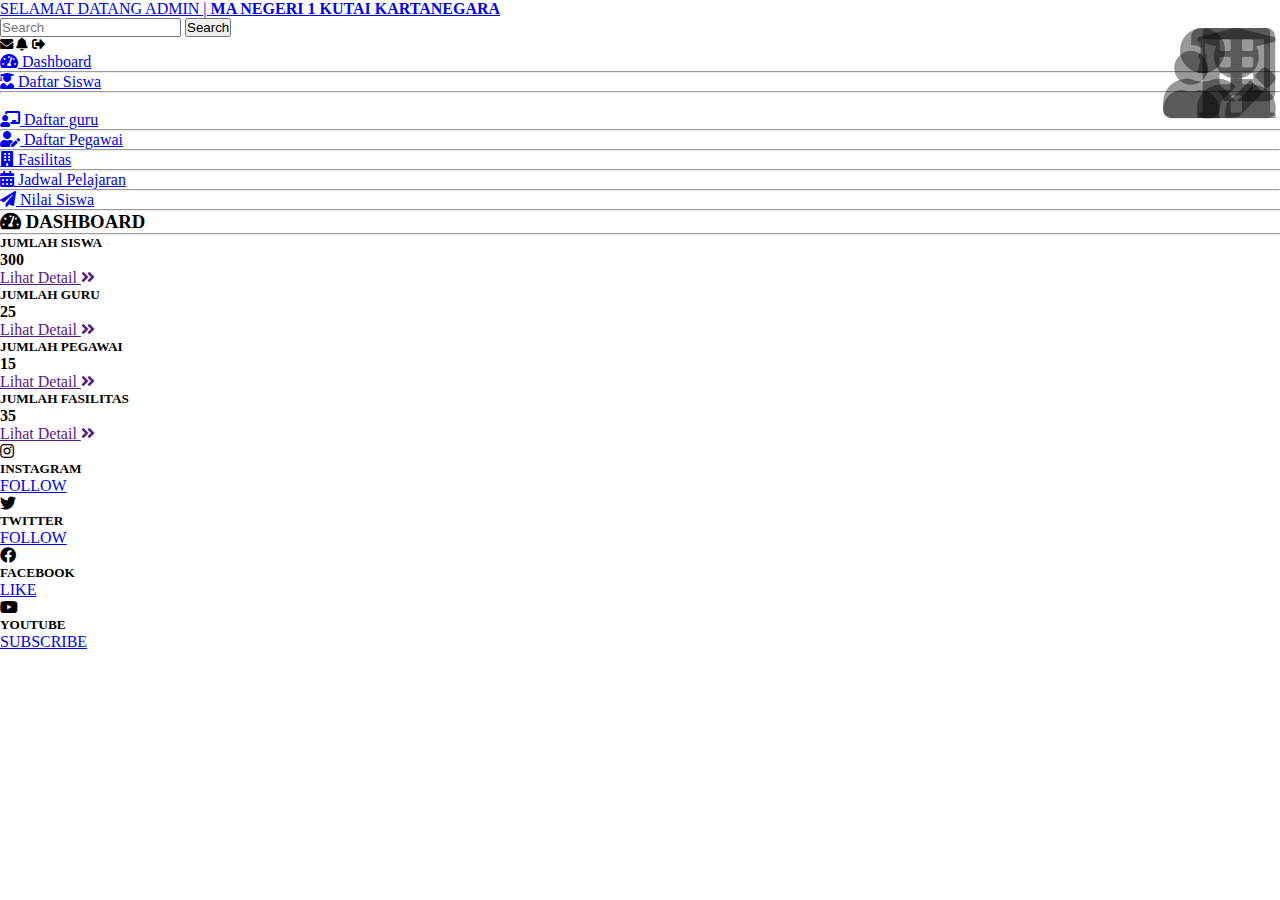
<file: index.html>
<!DOCTYPE html>
<html lang="en">
  <head>
    <!-- Required meta tags -->
    <meta charset="utf-8" />
    <meta name="viewport" content="width=device-width, initial-scale=1" />

    <!-- Bootstrap CSS -->
    <link
      href="https://cdn.jsdelivr.net/npm/bootstrap@5.1.0/dist/css/bootstrap.min.css"
      rel="stylesheet"
      integrity="sha384-KyZXEAg3QhqLMpG8r+8fhAXLRk2vvoC2f3B09zVXn8CA5QIVfZOJ3BCsw2P0p/We"
      crossorigin="anonymous"
    />
    <link rel="stylesheet" href="style.css" />
    <link rel="stylesheet" href="fontawesome/css/all.min.css" />

    <title>Dashboard Admin</title>
  </head>
  <body>
    <!-- ----- Navbar ----- -->

    <nav class="navbar navbar-expand-lg navbar-light bg-warning fixed-top">
      <a class="navbar-brand me-auto ms-3" href="#"
        >SELAMAT DATANG ADMIN | <b>MA NEGERI 1 KUTAI KARTANEGARA</b></a
      >
      <form class="d-flex">
        <input
          class="form-control me-2"
          type="search"
          placeholder="Search"
          aria-label="Search"
        />
        <button class="btn btn-outline-success" type="submit">Search</button>
      </form>
      <div class="icon ms-4 me-5 mt-2">
        <h5>
          <i
            class="fas fa-envelope ms-3"
            data-bs-toggle="tooltip"
            title="Inbox"
            data-bs-placement="bottom"
          ></i>
          <i
            class="fas fa-bell ms-3"
            data-bs-toggle="tooltip"
            title="Notification"
            data-bs-placement="bottom"
          ></i>
          <i
            class="fas fa-sign-out-alt ms-3"
            data-bs-toggle="tooltip"
            title="Sign Out"
            data-bs-placement="bottom"
          ></i>
        </h5>
      </div>
    </nav>

    <!-- ---- Header ---- -->

    <div class="row mt-5">
      <div class="col-md-2 bg-dark mt-2 pt-4">
        <ul class="nav flex-column ms-3 mb-5">
          <li class="nav-item">
            <a
              class="nav-link active text-white"
              aria-current="page"
              href="index.html"
              ><i class="fas fa-tachometer-alt me-2"></i> Dashboard</a
            >
            <hr class="bg-secondary" />
          </li>
          <a class="nav-link text-white" href="siswa.html"
            ><i class="fas fa-user-graduate me-2"></i> Daftar Siswa</a
          >
          <hr class="bg-secondary" />
          <li class="nav-item"></li>
          <li class="nav-item">
            <a class="nav-link text-white" href="guru.html"
              ><i class="fas fa-chalkboard-teacher me-2"></i> Daftar guru</a
            >
            <hr class="bg-secondary" />
          </li>
          <li class="nav-item">
            <a class="nav-link text-white" href="pegawai.html"
              ><i class="fas fa-user-edit me-2"></i> Daftar Pegawai</a
            >
            <hr class="bg-secondary" />
          </li>
          <li class="nav-item">
            <a class="nav-link text-white" href="fasilitas.html"
              ><i class="fa fa-building me-2"></i> Fasilitas</a
            >
            <hr class="bg-secondary" />
          </li>
          <li class="nav-item">
            <a class="nav-link text-white" href="jadwal.html"
              ><i class="fas fa-calendar-alt me-2"></i> Jadwal Pelajaran</a
            >
            <hr class="bg-secondary" />
          </li>
          <li class="nav-item">
            <a class="nav-link text-white" href="nilai.html"
              ><i class="fas fa-paper-plane me-2"></i> Nilai Siswa</a
            >
            <hr class="bg-secondary" />
          </li>
        </ul>
      </div>

      <!-- ----- Card ----- -->

      <div class="col-md-10 p-5 pt-4">
        <h3><i class="fas fa-tachometer-alt me-2"></i> DASHBOARD</h3>
        <hr class="bg-secondary" />
        <div class="row justify-content-evenly text-white">
          <div class="card bg-info" style="width: 22rem" style="height: 20rem">
            <div class="card-body">
              <div class="card-body-icon">
                <i class="fas fa-user-graduate me-2"></i>
              </div>
              <h5 class="card-title">JUMLAH SISWA</h5>
              <div class="display-4">300</div>
              <a href="" class="text-decoration-none">
                <p class="card-text text-white">
                  Lihat Detail <i class="fas fa-angle-double-right ms-2"></i>
                </p>
              </a>
            </div>
          </div>
          <div
            class="card bg-success"
            style="width: 22rem"
            style="height: 20rem"
          >
            <div class="card-body">
              <div class="card-body-icon">
                <i class="fas fa-chalkboard-teacher me-2"></i>
              </div>
              <h5 class="card-title">JUMLAH GURU</h5>
              <div class="display-4">25</div>
              <a href="" class="text-decoration-none">
                <p class="card-text text-white">
                  Lihat Detail <i class="fas fa-angle-double-right ms-2"></i>
                </p>
              </a>
            </div>
          </div>
          <div
            class="card bg-danger"
            style="width: 22rem"
            style="height: 20rem"
          >
            <div class="card-body">
              <div class="card-body-icon">
                <i class="fas fa-user-edit me-2"></i>
              </div>
              <h5 class="card-title">JUMLAH PEGAWAI</h5>
              <div class="display-4">15</div>
              <a href="" class="text-decoration-none">
                <p class="card-text text-white">
                  Lihat Detail <i class="fas fa-angle-double-right ms-2"></i>
                </p>
              </a>
            </div>
          </div>
          <div
            class="card bg-secondary"
            style="width: 22rem"
            style="height: 20rem"
          >
            <div class="card-body">
              <div class="card-body-icon">
                <i class="fa fa-building me-2"></i>
              </div>
              <h5 class="card-title">JUMLAH FASILITAS</h5>
              <div class="display-4">35</div>
              <a href="" class="text-decoration-none">
                <p class="card-text text-white">
                  Lihat Detail <i class="fas fa-angle-double-right ms-2"></i>
                </p>
              </a>
            </div>
          </div>
        </div>

        <!-- ---- Social Media ---- -->

        <div class="row mt-4 justify-content-evenly">
          <div
            class="card text-white text-center"
            style="width: 22rem"
            style="height: 20rem"
          >
            <div class="card-header bg-danger pb-3 display-4">
              <i class="fab fa-instagram"></i>
            </div>
            <div class="card-body">
              <h5 class="card-title text-danger">INSTAGRAM</h5>
              <a href="#" class="btn btn-danger">FOLLOW</a>
            </div>
          </div>
          <div
            class="card text-white text-center"
            style="width: 22rem"
            style="height: 20rem"
          >
            <div class="card-header bg-info display-4">
              <i class="fab fa-twitter"></i>
            </div>
            <div class="card-body">
              <h5 class="card-title text-info">TWITTER</h5>
              <a href="#" class="btn btn-info text-white">FOLLOW</a>
            </div>
          </div>
          <div
            class="card text-white text-center"
            style="width: 22rem"
            style="height: 20rem"
          >
            <div class="card-header bg-primary display-4">
              <i class="fab fa-facebook"></i>
            </div>
            <div class="card-body">
              <h5 class="card-title text-primary">FACEBOOK</h5>
              <a href="#" class="btn btn-primary">LIKE</a>
            </div>
          </div>
          <div
            class="card text-white text-center"
            style="width: 22rem"
            style="height: 20rem"
          >
            <div class="card-header bg-danger display-4">
              <i class="fab fa-youtube"></i>
            </div>
            <div class="card-body">
              <h5 class="card-title text-danger">YOUTUBE</h5>
              <a href="#" class="btn btn-danger">SUBSCRIBE</a>
            </div>
          </div>
        </div>
      </div>
    </div>

    <!-- Optional JavaScript; choose one of the two! -->

    <!-- Option 1: Bootstrap Bundle with Popper -->
    <script
      src="https://cdn.jsdelivr.net/npm/bootstrap@5.1.0/dist/js/bootstrap.bundle.min.js"
      integrity="sha384-U1DAWAznBHeqEIlVSCgzq+c9gqGAJn5c/t99JyeKa9xxaYpSvHU5awsuZVVFIhvj"
      crossorigin="anonymous"
    ></script>

    <!-- Option 2: Separate Popper and Bootstrap JS -->
    <!--
    <script src="https://cdn.jsdelivr.net/npm/@popperjs/core@2.9.3/dist/umd/popper.min.js" integrity="sha384-eMNCOe7tC1doHpGoWe/6oMVemdAVTMs2xqW4mwXrXsW0L84Iytr2wi5v2QjrP/xp" crossorigin="anonymous"></script>
    <script src="https://cdn.jsdelivr.net/npm/bootstrap@5.1.0/dist/js/bootstrap.min.js" integrity="sha384-cn7l7gDp0eyniUwwAZgrzD06kc/tftFf19TOAs2zVinnD/C7E91j9yyk5//jjpt/" crossorigin="anonymous"></script>
    -->
    <script src="script.js"></script>
  </body>
</html>
</file>
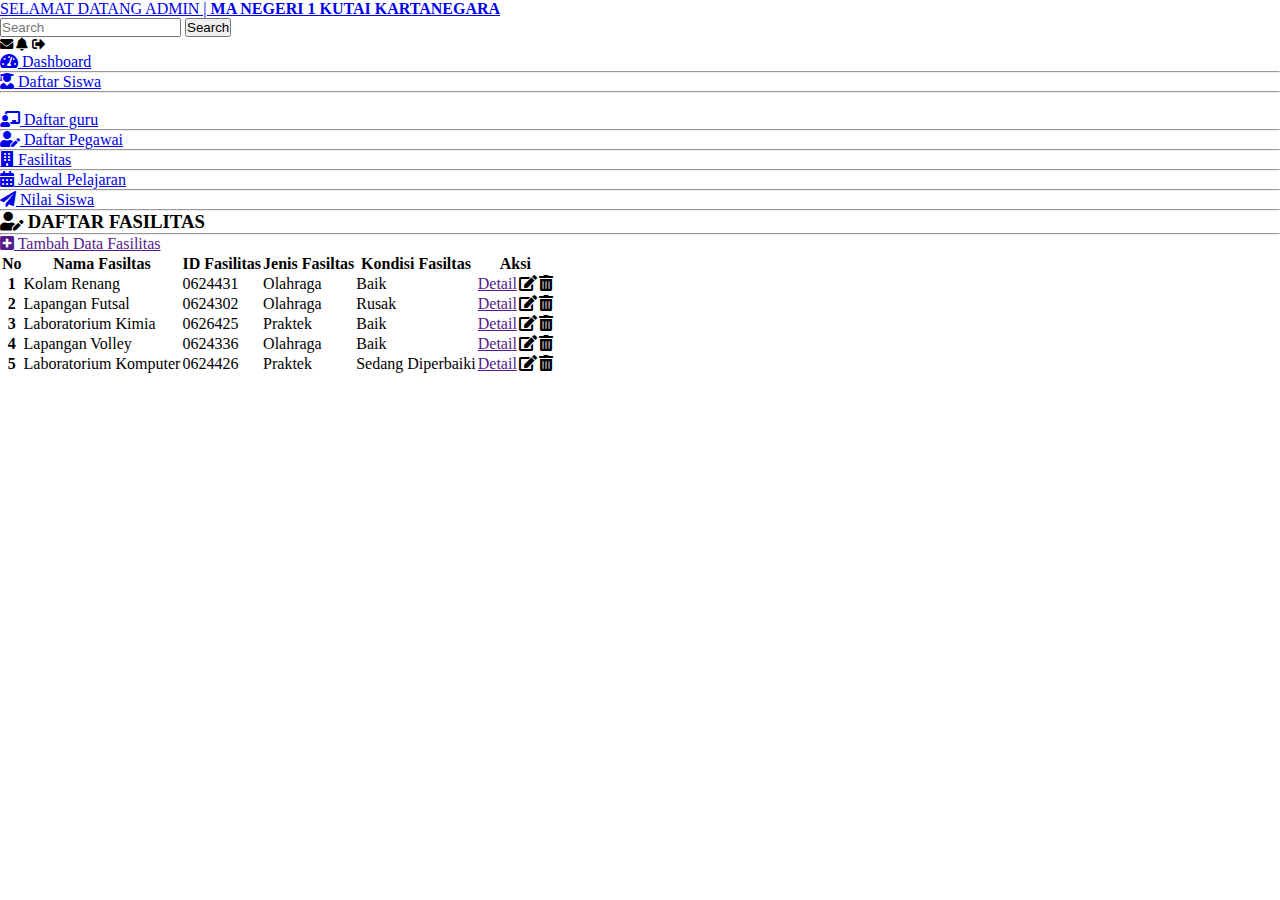
<file: fasilitas.html>
<!DOCTYPE html>
<html lang="en">
  <head>
    <!-- Required meta tags -->
    <meta charset="utf-8" />
    <meta name="viewport" content="width=device-width, initial-scale=1" />

    <!-- Bootstrap CSS -->
    <link
      href="https://cdn.jsdelivr.net/npm/bootstrap@5.1.0/dist/css/bootstrap.min.css"
      rel="stylesheet"
      integrity="sha384-KyZXEAg3QhqLMpG8r+8fhAXLRk2vvoC2f3B09zVXn8CA5QIVfZOJ3BCsw2P0p/We"
      crossorigin="anonymous"
    />
    <link rel="stylesheet" href="style.css" />
    <link rel="stylesheet" href="fontawesome/css/all.min.css" />

    <title>Daftar Fasilitas</title>
  </head>
  <body>
    <!-- ----- Navbar ----- -->

    <nav class="navbar navbar-expand-lg navbar-light bg-warning fixed-top">
      <a class="navbar-brand me-auto ms-3" href="#"
        >SELAMAT DATANG ADMIN | <b>MA NEGERI 1 KUTAI KARTANEGARA</b></a
      >
      <form class="d-flex">
        <input
          class="form-control me-2"
          type="search"
          placeholder="Search"
          aria-label="Search"
        />
        <button class="btn btn-outline-success" type="submit">Search</button>
      </form>
      <div class="icon ms-4 me-5 mt-2">
        <h5>
          <i
            class="fas fa-envelope ms-3"
            data-bs-toggle="tooltip"
            title="Inbox"
            data-bs-placement="top"
          ></i>
          <i
            class="fas fa-bell ms-3"
            data-bs-toggle="tooltip"
            title="Notification"
            data-bs-placement="top"
          ></i>
          <i
            class="fas fa-sign-out-alt ms-3"
            data-bs-toggle="tooltip"
            title="Sign Out"
            data-bs-placement="top"
          ></i>
        </h5>
      </div>
    </nav>

    <!-- ---- Header ---- -->

    <div class="row mt-5">
      <div class="col-md-2 bg-dark mt-2 pt-4">
        <ul class="nav flex-column ms-3 mb-5">
          <li class="nav-item">
            <a
              class="nav-link active text-white"
              aria-current="page"
              href="index.html"
              ><i class="fas fa-tachometer-alt me-2"></i> Dashboard</a
            >
            <hr class="bg-secondary" />
          </li>
          <a class="nav-link text-white" href="siswa.html"
            ><i class="fas fa-user-graduate me-2"></i> Daftar Siswa</a
          >
          <hr class="bg-secondary" />
          <li class="nav-item"></li>
          <li class="nav-item">
            <a class="nav-link text-white" href="guru.html"
              ><i class="fas fa-chalkboard-teacher me-2"></i> Daftar guru</a
            >
            <hr class="bg-secondary" />
          </li>
          <li class="nav-item">
            <a class="nav-link text-white" href="pegawai.html"
              ><i class="fas fa-user-edit me-2"></i> Daftar Pegawai</a
            >
            <hr class="bg-secondary" />
          </li>
          <li class="nav-item">
            <a class="nav-link text-white" href="fasilitas.html"
              ><i class="fa fa-building me-2"></i> Fasilitas</a
            >
            <hr class="bg-secondary" />
          </li>
          <li class="nav-item">
            <a class="nav-link text-white" href="jadwal.html"
              ><i class="fas fa-calendar-alt me-2"></i> Jadwal Pelajaran</a
            >
            <hr class="bg-secondary" />
          </li>
          <li class="nav-item">
            <a class="nav-link text-white" href="nilai.html"
              ><i class="fas fa-paper-plane me-2"></i> Nilai Siswa</a
            >
            <hr class="bg-secondary" />
          </li>
        </ul>
      </div>

      <div class="col-md-10 p-5 pt-4">
        <h3><i class="fas fa-user-edit me-2"></i> DAFTAR FASILITAS</h3>
        <hr class="bg-secondary" />
        <a href="" class="btn btn-primary mb-3">
          <i class="fas fa-plus-square"></i> Tambah Data Fasilitas</a
        >
        <table class="table table-striped table-bordered">
          <thead>
            <tr>
              <th scope="col">No</th>
              <th scope="col">Nama Fasiltas</th>
              <th scope="col">ID Fasilitas</th>
              <th scope="col">Jenis Fasiltas</th>
              <th scope="col">Kondisi Fasiltas</th>
              <th colspan="3" scope="col">Aksi</th>
            </tr>
          </thead>
          <tbody>
            <tr>
              <th scope="row">1</th>
              <td>Kolam Renang</td>
              <td>0624431</td>
              <td>Olahraga</td>
              <td>Baik</td>
              <td><a href="" class="btn btn-primary">Detail</a></td>
              <td>
                <i
                  class="
                    fas
                    fa-edit
                    bg-success
                    rounded
                    p-2
                    text-center text-white
                  "
                  data-bs-toggle="tooltip"
                  data-bs-placement="top"
                  title="Edit"
                ></i>
              </td>
              <td>
                <i
                  class="
                    fas
                    fa-trash-alt
                    bg-danger
                    rounded
                    text-center
                    p-2
                    ms-1
                    text-white
                  "
                  data-bs-toggle="tooltip"
                  data-bs-placement="top"
                  title="Delete"
                ></i>
              </td>
            </tr>
            <tr>
              <th scope="row">2</th>
              <td>Lapangan Futsal</td>
              <td>0624302</td>
              <td>Olahraga</td>
              <td>Rusak</td>
              <td><a href="" class="btn btn-primary">Detail</a></td>
              <td>
                <i
                  class="
                    fas
                    fa-edit
                    bg-success
                    rounded
                    p-2
                    text-center text-white
                  "
                  data-bs-toggle="tooltip"
                  data-bs-placement="top"
                  title="Edit"
                ></i>
              </td>
              <td>
                <i
                  class="
                    fas
                    fa-trash-alt
                    bg-danger
                    rounded
                    text-center
                    p-2
                    ms-1
                    text-white
                  "
                  data-bs-toggle="tooltip"
                  data-bs-placement="top"
                  title="Delete"
                ></i>
              </td>
            </tr>
            <tr>
              <th scope="row">3</th>
              <td>Laboratorium Kimia</td>
              <td>0626425</td>
              <td>Praktek</td>
              <td>Baik</td>
              <td><a href="" class="btn btn-primary">Detail</a></td>
              <td>
                <i
                  class="
                    fas
                    fa-edit
                    bg-success
                    rounded
                    p-2
                    text-center text-white
                  "
                  data-bs-toggle="tooltip"
                  data-bs-placement="top"
                  title="Edit"
                ></i>
              </td>
              <td>
                <i
                  class="
                    fas
                    fa-trash-alt
                    bg-danger
                    rounded
                    text-center
                    p-2
                    ms-1
                    text-white
                  "
                  data-bs-toggle="tooltip"
                  data-bs-placement="top"
                  title="Delete"
                ></i>
              </td>
            </tr>
            <tr>
              <th scope="row">4</th>
              <td>Lapangan Volley</td>
              <td>0624336</td>
              <td>Olahraga</td>
              <td>Baik</td>
              <td><a href="" class="btn btn-primary">Detail</a></td>
              <td>
                <i
                  class="
                    fas
                    fa-edit
                    bg-success
                    rounded
                    p-2
                    text-center text-white
                  "
                  data-bs-toggle="tooltip"
                  data-bs-placement="top"
                  title="Edit"
                ></i>
              </td>
              <td>
                <i
                  class="
                    fas
                    fa-trash-alt
                    bg-danger
                    rounded
                    text-center
                    p-2
                    ms-1
                    text-white
                  "
                  data-bs-toggle="tooltip"
                  data-bs-placement="top"
                  title="Delete"
                ></i>
              </td>
            </tr>
            <tr>
              <th scope="row">5</th>
              <td>Laboratorium Komputer</td>
              <td>0624426</td>
              <td>Praktek</td>
              <td>Sedang Diperbaiki</td>
              <td><a href="" class="btn btn-primary">Detail</a></td>
              <td>
                <i
                  class="
                    fas
                    fa-edit
                    bg-success
                    rounded
                    p-2
                    text-center text-white
                  "
                  data-bs-toggle="tooltip"
                  data-bs-placement="top"
                  title="Edit"
                ></i>
              </td>
              <td>
                <i
                  class="
                    fas
                    fa-trash-alt
                    bg-danger
                    rounded
                    text-center
                    p-2
                    ms-1
                    text-white
                  "
                  data-bs-toggle="tooltip"
                  data-bs-placement="top"
                  title="Delete"
                ></i>
              </td>
            </tr>
          </tbody>
        </table>
      </div>
    </div>

    <!-- Optional JavaScript; choose one of the two! -->

    <!-- Option 1: Bootstrap Bundle with Popper -->
    <script
      src="https://cdn.jsdelivr.net/npm/bootstrap@5.1.0/dist/js/bootstrap.bundle.min.js"
      integrity="sha384-U1DAWAznBHeqEIlVSCgzq+c9gqGAJn5c/t99JyeKa9xxaYpSvHU5awsuZVVFIhvj"
      crossorigin="anonymous"
    ></script>

    <!-- Option 2: Separate Popper and Bootstrap JS -->
    <!--
    <script src="https://cdn.jsdelivr.net/npm/@popperjs/core@2.9.3/dist/umd/popper.min.js" integrity="sha384-eMNCOe7tC1doHpGoWe/6oMVemdAVTMs2xqW4mwXrXsW0L84Iytr2wi5v2QjrP/xp" crossorigin="anonymous"></script>
    <script src="https://cdn.jsdelivr.net/npm/bootstrap@5.1.0/dist/js/bootstrap.min.js" integrity="sha384-cn7l7gDp0eyniUwwAZgrzD06kc/tftFf19TOAs2zVinnD/C7E91j9yyk5//jjpt/" crossorigin="anonymous"></script>
    -->
    <script src="script.js"></script>
  </body>
</html>
</file>
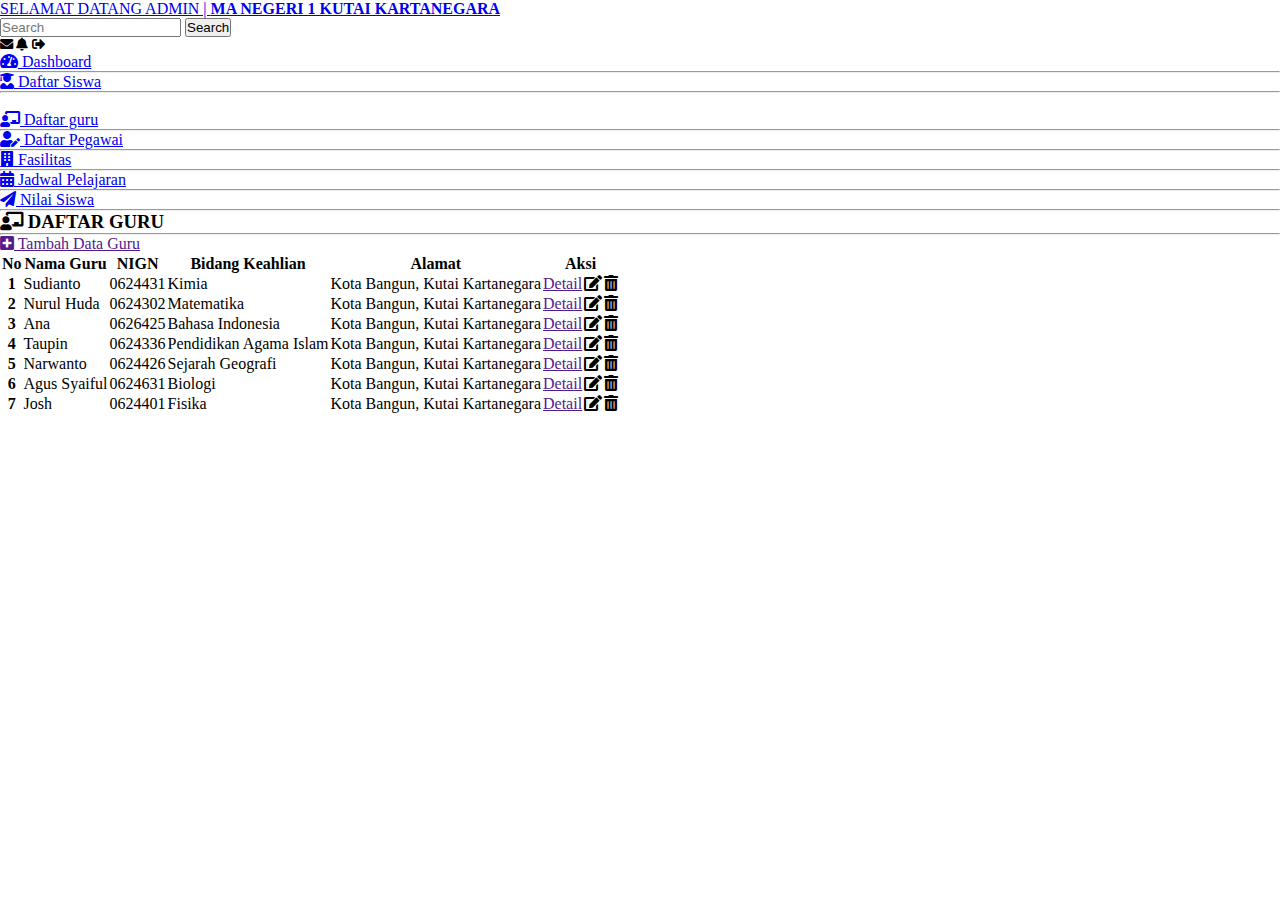
<file: guru.html>
<!DOCTYPE html>
<html lang="en">
  <head>
    <!-- Required meta tags -->
    <meta charset="utf-8" />
    <meta name="viewport" content="width=device-width, initial-scale=1" />

    <!-- Bootstrap CSS -->
    <link
      href="https://cdn.jsdelivr.net/npm/bootstrap@5.1.0/dist/css/bootstrap.min.css"
      rel="stylesheet"
      integrity="sha384-KyZXEAg3QhqLMpG8r+8fhAXLRk2vvoC2f3B09zVXn8CA5QIVfZOJ3BCsw2P0p/We"
      crossorigin="anonymous"
    />
    <link rel="stylesheet" href="style.css" />
    <link rel="stylesheet" href="fontawesome/css/all.min.css" />

    <title>Daftar Guru</title>
  </head>
  <body>
    <!-- ----- Navbar ----- -->

    <nav class="navbar navbar-expand-lg navbar-light bg-warning fixed-top">
      <a class="navbar-brand me-auto ms-3" href="#"
        >SELAMAT DATANG ADMIN | <b>MA NEGERI 1 KUTAI KARTANEGARA</b></a
      >
      <form class="d-flex">
        <input
          class="form-control me-2"
          type="search"
          placeholder="Search"
          aria-label="Search"
        />
        <button class="btn btn-outline-success" type="submit">Search</button>
      </form>
      <div class="icon ms-4 me-5 mt-2">
        <h5>
          <i
            class="fas fa-envelope ms-3"
            data-bs-toggle="tooltip"
            title="Inbox"
            data-bs-placement="top"
          ></i>
          <i
            class="fas fa-bell ms-3"
            data-bs-toggle="tooltip"
            title="Notification"
            data-bs-placement="top"
          ></i>
          <i
            class="fas fa-sign-out-alt ms-3"
            data-bs-toggle="tooltip"
            title="Sign Out"
            data-bs-placement="top"
          ></i>
        </h5>
      </div>
    </nav>

    <!-- ---- Header ---- -->

    <div class="row mt-5">
      <div class="col-md-2 bg-dark mt-2 pt-4">
        <ul class="nav flex-column ms-3 mb-5">
          <li class="nav-item">
            <a
              class="nav-link active text-white"
              aria-current="page"
              href="index.html"
              ><i class="fas fa-tachometer-alt me-2"></i> Dashboard</a
            >
            <hr class="bg-secondary" />
          </li>
          <a class="nav-link text-white" href="siswa.html"
            ><i class="fas fa-user-graduate me-2"></i> Daftar Siswa</a
          >
          <hr class="bg-secondary" />
          <li class="nav-item"></li>
          <li class="nav-item">
            <a class="nav-link text-white" href="guru.html"
              ><i class="fas fa-chalkboard-teacher me-2"></i> Daftar guru</a
            >
            <hr class="bg-secondary" />
          </li>
          <li class="nav-item">
            <a class="nav-link text-white" href="pegawai.html"
              ><i class="fas fa-user-edit me-2"></i> Daftar Pegawai</a
            >
            <hr class="bg-secondary" />
          </li>
          <li class="nav-item">
            <a class="nav-link text-white" href="fasilitas.html"
              ><i class="fa fa-building me-2"></i> Fasilitas</a
            >
            <hr class="bg-secondary" />
          </li>
          <li class="nav-item">
            <a class="nav-link text-white" href="jadwal.html"
              ><i class="fas fa-calendar-alt me-2"></i> Jadwal Pelajaran</a
            >
            <hr class="bg-secondary" />
          </li>
          <li class="nav-item">
            <a class="nav-link text-white" href="nilai.html"
              ><i class="fas fa-paper-plane me-2"></i> Nilai Siswa</a
            >
            <hr class="bg-secondary" />
          </li>
        </ul>
      </div>

      <div class="col-md-10 p-5 pt-4">
        <h3><i class="fas fa-chalkboard-teacher me-2"></i> DAFTAR GURU</h3>
        <hr class="bg-secondary" />
        <a href="" class="btn btn-primary mb-3">
          <i class="fas fa-plus-square"></i> Tambah Data Guru</a
        >
        <table class="table table-striped table-bordered">
          <thead>
            <tr>
              <th scope="col">No</th>
              <th scope="col">Nama Guru</th>
              <th scope="col">NIGN</th>
              <th scope="col">Bidang Keahlian</th>
              <th scope="col">Alamat</th>
              <th colspan="3" scope="col">Aksi</th>
            </tr>
          </thead>
          <tbody>
            <tr>
              <th scope="row">1</th>
              <td>Sudianto</td>
              <td>0624431</td>
              <td>Kimia</td>
              <td>Kota Bangun, Kutai Kartanegara</td>
              <td><a href="" class="btn btn-primary">Detail</a></td>
              <td>
                <i
                  class="
                    fas
                    fa-edit
                    bg-success
                    rounded
                    p-2
                    text-center text-white
                  "
                  data-bs-toggle="tooltip"
                  data-bs-placement="top"
                  title="Edit"
                ></i>
              </td>
              <td>
                <i
                  class="
                    fas
                    fa-trash-alt
                    bg-danger
                    rounded
                    text-center
                    p-2
                    ms-1
                    text-white
                  "
                  data-bs-toggle="tooltip"
                  data-bs-placement="top"
                  title="Delete"
                ></i>
              </td>
            </tr>
            <tr>
              <th scope="row">2</th>
              <td>Nurul Huda</td>
              <td>0624302</td>
              <td>Matematika</td>
              <td>Kota Bangun, Kutai Kartanegara</td>
              <td><a href="" class="btn btn-primary">Detail</a></td>
              <td>
                <i
                  class="
                    fas
                    fa-edit
                    bg-success
                    rounded
                    p-2
                    text-center text-white
                  "
                  data-bs-toggle="tooltip"
                  data-bs-placement="top"
                  title="Edit"
                ></i>
              </td>
              <td>
                <i
                  class="
                    fas
                    fa-trash-alt
                    bg-danger
                    rounded
                    text-center
                    p-2
                    ms-1
                    text-white
                  "
                  data-bs-toggle="tooltip"
                  data-bs-placement="top"
                  title="Delete"
                ></i>
              </td>
            </tr>
            <tr>
              <th scope="row">3</th>
              <td>Ana</td>
              <td>0626425</td>
              <td>Bahasa Indonesia</td>
              <td>Kota Bangun, Kutai Kartanegara</td>
              <td><a href="" class="btn btn-primary">Detail</a></td>
              <td>
                <i
                  class="
                    fas
                    fa-edit
                    bg-success
                    rounded
                    p-2
                    text-center text-white
                  "
                  data-bs-toggle="tooltip"
                  data-bs-placement="top"
                  title="Edit"
                ></i>
              </td>
              <td>
                <i
                  class="
                    fas
                    fa-trash-alt
                    bg-danger
                    rounded
                    text-center
                    p-2
                    ms-1
                    text-white
                  "
                  data-bs-toggle="tooltip"
                  data-bs-placement="top"
                  title="Delete"
                ></i>
              </td>
            </tr>
            <tr>
              <th scope="row">4</th>
              <td>Taupin</td>
              <td>0624336</td>
              <td>Pendidikan Agama Islam</td>
              <td>Kota Bangun, Kutai Kartanegara</td>
              <td><a href="" class="btn btn-primary">Detail</a></td>
              <td>
                <i
                  class="
                    fas
                    fa-edit
                    bg-success
                    rounded
                    p-2
                    text-center text-white
                  "
                  data-bs-toggle="tooltip"
                  data-bs-placement="top"
                  title="Edit"
                ></i>
              </td>
              <td>
                <i
                  class="
                    fas
                    fa-trash-alt
                    bg-danger
                    rounded
                    text-center
                    p-2
                    ms-1
                    text-white
                  "
                  data-bs-toggle="tooltip"
                  data-bs-placement="top"
                  title="Delete"
                ></i>
              </td>
            </tr>
            <tr>
              <th scope="row">5</th>
              <td>Narwanto</td>
              <td>0624426</td>
              <td>Sejarah Geografi</td>
              <td>Kota Bangun, Kutai Kartanegara</td>
              <td><a href="" class="btn btn-primary">Detail</a></td>
              <td>
                <i
                  class="
                    fas
                    fa-edit
                    bg-success
                    rounded
                    p-2
                    text-center text-white
                  "
                  data-bs-toggle="tooltip"
                  data-bs-placement="top"
                  title="Edit"
                ></i>
              </td>
              <td>
                <i
                  class="
                    fas
                    fa-trash-alt
                    bg-danger
                    rounded
                    text-center
                    p-2
                    ms-1
                    text-white
                  "
                  data-bs-toggle="tooltip"
                  data-bs-placement="top"
                  title="Delete"
                ></i>
              </td>
            </tr>
            <tr>
              <th scope="row">6</th>
              <td>Agus Syaiful</td>
              <td>0624631</td>
              <td>Biologi</td>
              <td>Kota Bangun, Kutai Kartanegara</td>
              <td><a href="" class="btn btn-primary">Detail</a></td>
              <td>
                <i
                  class="
                    fas
                    fa-edit
                    bg-success
                    rounded
                    p-2
                    text-center text-white
                  "
                  data-bs-toggle="tooltip"
                  data-bs-placement="top"
                  title="Edit"
                ></i>
              </td>
              <td>
                <i
                  class="
                    fas
                    fa-trash-alt
                    bg-danger
                    rounded
                    text-center
                    p-2
                    ms-1
                    text-white
                  "
                  data-bs-toggle="tooltip"
                  data-bs-placement="top"
                  title="Delete"
                ></i>
              </td>
            </tr>
            <tr>
              <th scope="row">7</th>
              <td>Josh</td>
              <td>0624401</td>
              <td>Fisika</td>
              <td>Kota Bangun, Kutai Kartanegara</td>
              <td><a href="" class="btn btn-primary">Detail</a></td>
              <td>
                <i
                  class="
                    fas
                    fa-edit
                    bg-success
                    rounded
                    p-2
                    text-center text-white
                  "
                  data-bs-toggle="tooltip"
                  data-bs-placement="top"
                  title="Edit"
                ></i>
              </td>
              <td>
                <i
                  class="
                    fas
                    fa-trash-alt
                    bg-danger
                    rounded
                    text-center
                    p-2
                    ms-1
                    text-white
                  "
                  data-bs-toggle="tooltip"
                  data-bs-placement="top"
                  title="Delete"
                ></i>
              </td>
            </tr>
          </tbody>
        </table>
      </div>
    </div>

    <!-- Optional JavaScript; choose one of the two! -->

    <!-- Option 1: Bootstrap Bundle with Popper -->
    <script
      src="https://cdn.jsdelivr.net/npm/bootstrap@5.1.0/dist/js/bootstrap.bundle.min.js"
      integrity="sha384-U1DAWAznBHeqEIlVSCgzq+c9gqGAJn5c/t99JyeKa9xxaYpSvHU5awsuZVVFIhvj"
      crossorigin="anonymous"
    ></script>

    <!-- Option 2: Separate Popper and Bootstrap JS -->
    <!--
    <script src="https://cdn.jsdelivr.net/npm/@popperjs/core@2.9.3/dist/umd/popper.min.js" integrity="sha384-eMNCOe7tC1doHpGoWe/6oMVemdAVTMs2xqW4mwXrXsW0L84Iytr2wi5v2QjrP/xp" crossorigin="anonymous"></script>
    <script src="https://cdn.jsdelivr.net/npm/bootstrap@5.1.0/dist/js/bootstrap.min.js" integrity="sha384-cn7l7gDp0eyniUwwAZgrzD06kc/tftFf19TOAs2zVinnD/C7E91j9yyk5//jjpt/" crossorigin="anonymous"></script>
    -->
    <script src="script.js"></script>
  </body>
</html>
</file>
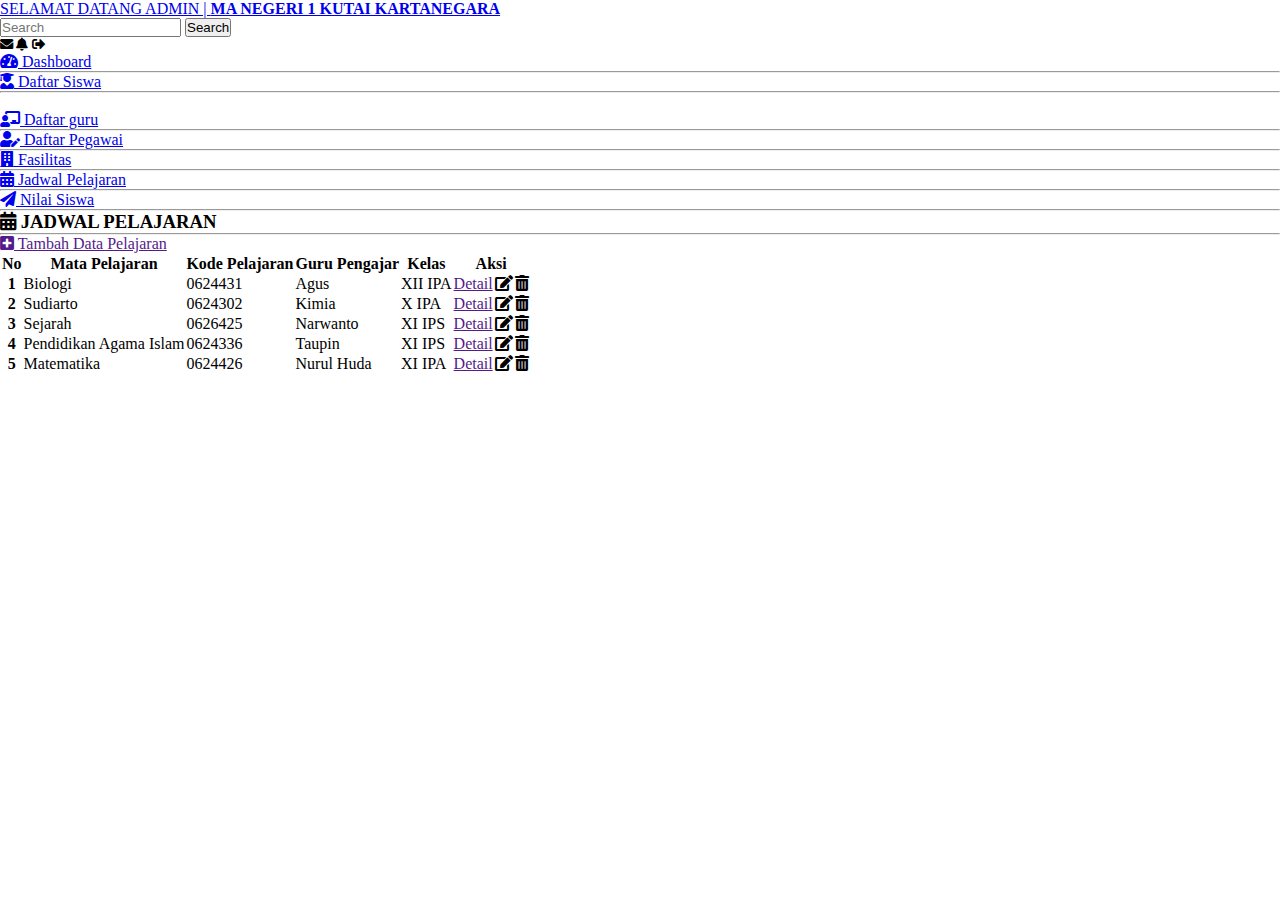
<file: jadwal.html>
<!DOCTYPE html>
<html lang="en">
  <head>
    <!-- Required meta tags -->
    <meta charset="utf-8" />
    <meta name="viewport" content="width=device-width, initial-scale=1" />

    <!-- Bootstrap CSS -->
    <link
      href="https://cdn.jsdelivr.net/npm/bootstrap@5.1.0/dist/css/bootstrap.min.css"
      rel="stylesheet"
      integrity="sha384-KyZXEAg3QhqLMpG8r+8fhAXLRk2vvoC2f3B09zVXn8CA5QIVfZOJ3BCsw2P0p/We"
      crossorigin="anonymous"
    />
    <link rel="stylesheet" href="style.css" />
    <link rel="stylesheet" href="fontawesome/css/all.min.css" />

    <title>Daftar Fasilitas</title>
  </head>
  <body>
    <!-- ----- Navbar ----- -->

    <nav class="navbar navbar-expand-lg navbar-light bg-warning fixed-top">
      <a class="navbar-brand me-auto ms-3" href="#"
        >SELAMAT DATANG ADMIN | <b>MA NEGERI 1 KUTAI KARTANEGARA</b></a
      >
      <form class="d-flex">
        <input
          class="form-control me-2"
          type="search"
          placeholder="Search"
          aria-label="Search"
        />
        <button class="btn btn-outline-success" type="submit">Search</button>
      </form>
      <div class="icon ms-4 me-5 mt-2">
        <h5>
          <i
            class="fas fa-envelope ms-3"
            data-bs-toggle="tooltip"
            title="Inbox"
            data-bs-placement="top"
          ></i>
          <i
            class="fas fa-bell ms-3"
            data-bs-toggle="tooltip"
            title="Notification"
            data-bs-placement="top"
          ></i>
          <i
            class="fas fa-sign-out-alt ms-3"
            data-bs-toggle="tooltip"
            title="Sign Out"
            data-bs-placement="top"
          ></i>
        </h5>
      </div>
    </nav>

    <!-- ---- Header ---- -->

    <div class="row mt-5">
      <div class="col-md-2 bg-dark mt-2 pt-4">
        <ul class="nav flex-column ms-3 mb-5">
          <li class="nav-item">
            <a
              class="nav-link active text-white"
              aria-current="page"
              href="index.html"
              ><i class="fas fa-tachometer-alt me-2"></i> Dashboard</a
            >
            <hr class="bg-secondary" />
          </li>
          <a class="nav-link text-white" href="siswa.html"
            ><i class="fas fa-user-graduate me-2"></i> Daftar Siswa</a
          >
          <hr class="bg-secondary" />
          <li class="nav-item"></li>
          <li class="nav-item">
            <a class="nav-link text-white" href="guru.html"
              ><i class="fas fa-chalkboard-teacher me-2"></i> Daftar guru</a
            >
            <hr class="bg-secondary" />
          </li>
          <li class="nav-item">
            <a class="nav-link text-white" href="pegawai.html"
              ><i class="fas fa-user-edit me-2"></i> Daftar Pegawai</a
            >
            <hr class="bg-secondary" />
          </li>
          <li class="nav-item">
            <a class="nav-link text-white" href="fasilitas.html"
              ><i class="fa fa-building me-2"></i> Fasilitas</a
            >
            <hr class="bg-secondary" />
          </li>
          <li class="nav-item">
            <a class="nav-link text-white" href="jadwal.html"
              ><i class="fas fa-calendar-alt me-2"></i> Jadwal Pelajaran</a
            >
            <hr class="bg-secondary" />
          </li>
          <li class="nav-item">
            <a class="nav-link text-white" href="nilai.html"
              ><i class="fas fa-paper-plane me-2"></i> Nilai Siswa</a
            >
            <hr class="bg-secondary" />
          </li>
        </ul>
      </div>

      <div class="col-md-10 p-5 pt-4">
        <h3><i class="fas fa-calendar-alt me-2"></i> JADWAL PELAJARAN</h3>
        <hr class="bg-secondary" />
        <a href="" class="btn btn-primary mb-3">
          <i class="fas fa-plus-square"></i> Tambah Data Pelajaran</a
        >
        <table class="table table-striped table-bordered">
          <thead>
            <tr>
              <th scope="col">No</th>
              <th scope="col">Mata Pelajaran</th>
              <th scope="col">Kode Pelajaran</th>
              <th scope="col">Guru Pengajar</th>
              <th scope="col">Kelas</th>
              <th colspan="3" scope="col">Aksi</th>
            </tr>
          </thead>
          <tbody>
            <tr>
              <th scope="row">1</th>
              <td>Biologi</td>
              <td>0624431</td>
              <td>Agus</td>
              <td>XII IPA</td>
              <td><a href="" class="btn btn-primary">Detail</a></td>
              <td>
                <i
                  class="
                    fas
                    fa-edit
                    bg-success
                    rounded
                    p-2
                    text-center text-white
                  "
                  data-bs-toggle="tooltip"
                  data-bs-placement="top"
                  title="Edit"
                ></i>
              </td>
              <td>
                <i
                  class="
                    fas
                    fa-trash-alt
                    bg-danger
                    rounded
                    text-center
                    p-2
                    ms-1
                    text-white
                  "
                  data-bs-toggle="tooltip"
                  data-bs-placement="top"
                  title="Delete"
                ></i>
              </td>
            </tr>
            <tr>
              <th scope="row">2</th>
              <td>Sudiarto</td>
              <td>0624302</td>
              <td>Kimia</td>
              <td>X IPA</td>
              <td><a href="" class="btn btn-primary">Detail</a></td>
              <td>
                <i
                  class="
                    fas
                    fa-edit
                    bg-success
                    rounded
                    p-2
                    text-center text-white
                  "
                  data-bs-toggle="tooltip"
                  data-bs-placement="top"
                  title="Edit"
                ></i>
              </td>
              <td>
                <i
                  class="
                    fas
                    fa-trash-alt
                    bg-danger
                    rounded
                    text-center
                    p-2
                    ms-1
                    text-white
                  "
                  data-bs-toggle="tooltip"
                  data-bs-placement="top"
                  title="Delete"
                ></i>
              </td>
            </tr>
            <tr>
              <th scope="row">3</th>
              <td>Sejarah</td>
              <td>0626425</td>
              <td>Narwanto</td>
              <td>XI IPS</td>
              <td><a href="" class="btn btn-primary">Detail</a></td>
              <td>
                <i
                  class="
                    fas
                    fa-edit
                    bg-success
                    rounded
                    p-2
                    text-center text-white
                  "
                  data-bs-toggle="tooltip"
                  data-bs-placement="top"
                  title="Edit"
                ></i>
              </td>
              <td>
                <i
                  class="
                    fas
                    fa-trash-alt
                    bg-danger
                    rounded
                    text-center
                    p-2
                    ms-1
                    text-white
                  "
                  data-bs-toggle="tooltip"
                  data-bs-placement="top"
                  title="Delete"
                ></i>
              </td>
            </tr>
            <tr>
              <th scope="row">4</th>
              <td>Pendidikan Agama Islam</td>
              <td>0624336</td>
              <td>Taupin</td>
              <td>XI IPS</td>
              <td><a href="" class="btn btn-primary">Detail</a></td>
              <td>
                <i
                  class="
                    fas
                    fa-edit
                    bg-success
                    rounded
                    p-2
                    text-center text-white
                  "
                  data-bs-toggle="tooltip"
                  data-bs-placement="top"
                  title="Edit"
                ></i>
              </td>
              <td>
                <i
                  class="
                    fas
                    fa-trash-alt
                    bg-danger
                    rounded
                    text-center
                    p-2
                    ms-1
                    text-white
                  "
                  data-bs-toggle="tooltip"
                  data-bs-placement="top"
                  title="Delete"
                ></i>
              </td>
            </tr>
            <tr>
              <th scope="row">5</th>
              <td>Matematika</td>
              <td>0624426</td>
              <td>Nurul Huda</td>
              <td>XI IPA</td>
              <td><a href="" class="btn btn-primary">Detail</a></td>
              <td>
                <i
                  class="
                    fas
                    fa-edit
                    bg-success
                    rounded
                    p-2
                    text-center text-white
                  "
                  data-bs-toggle="tooltip"
                  data-bs-placement="top"
                  title="Edit"
                ></i>
              </td>
              <td>
                <i
                  class="
                    fas
                    fa-trash-alt
                    bg-danger
                    rounded
                    text-center
                    p-2
                    ms-1
                    text-white
                  "
                  data-bs-toggle="tooltip"
                  data-bs-placement="top"
                  title="Delete"
                ></i>
              </td>
            </tr>
          </tbody>
        </table>
      </div>
    </div>

    <!-- Optional JavaScript; choose one of the two! -->

    <!-- Option 1: Bootstrap Bundle with Popper -->
    <script
      src="https://cdn.jsdelivr.net/npm/bootstrap@5.1.0/dist/js/bootstrap.bundle.min.js"
      integrity="sha384-U1DAWAznBHeqEIlVSCgzq+c9gqGAJn5c/t99JyeKa9xxaYpSvHU5awsuZVVFIhvj"
      crossorigin="anonymous"
    ></script>

    <!-- Option 2: Separate Popper and Bootstrap JS -->
    <!--
    <script src="https://cdn.jsdelivr.net/npm/@popperjs/core@2.9.3/dist/umd/popper.min.js" integrity="sha384-eMNCOe7tC1doHpGoWe/6oMVemdAVTMs2xqW4mwXrXsW0L84Iytr2wi5v2QjrP/xp" crossorigin="anonymous"></script>
    <script src="https://cdn.jsdelivr.net/npm/bootstrap@5.1.0/dist/js/bootstrap.min.js" integrity="sha384-cn7l7gDp0eyniUwwAZgrzD06kc/tftFf19TOAs2zVinnD/C7E91j9yyk5//jjpt/" crossorigin="anonymous"></script>
    -->
    <script src="script.js"></script>
  </body>
</html>
</file>
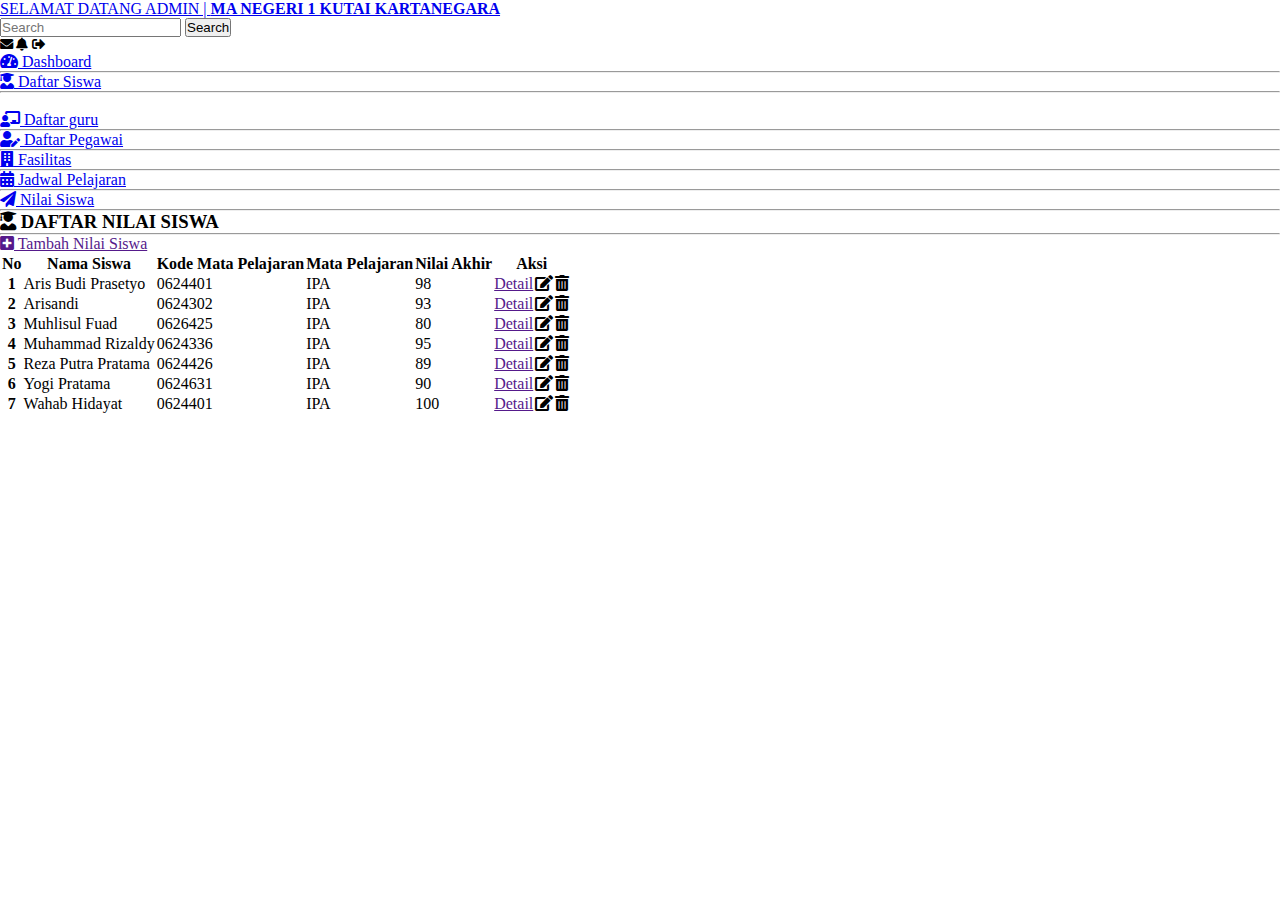
<file: nilai.html>
<!DOCTYPE html>
<html lang="en">
  <head>
    <!-- Required meta tags -->
    <meta charset="utf-8" />
    <meta name="viewport" content="width=device-width, initial-scale=1" />

    <!-- Bootstrap CSS -->
    <link
      href="https://cdn.jsdelivr.net/npm/bootstrap@5.1.0/dist/css/bootstrap.min.css"
      rel="stylesheet"
      integrity="sha384-KyZXEAg3QhqLMpG8r+8fhAXLRk2vvoC2f3B09zVXn8CA5QIVfZOJ3BCsw2P0p/We"
      crossorigin="anonymous"
    />
    <link rel="stylesheet" href="style.css" />
    <link rel="stylesheet" href="fontawesome/css/all.min.css" />

    <title>Daftar Nilai Siswa</title>
  </head>
  <body>
    <!-- ----- Navbar ----- -->

    <nav class="navbar navbar-expand-lg navbar-light bg-warning fixed-top">
      <a class="navbar-brand me-auto ms-3" href="#"
        >SELAMAT DATANG ADMIN | <b>MA NEGERI 1 KUTAI KARTANEGARA</b></a
      >
      <form class="d-flex">
        <input
          class="form-control me-2"
          type="search"
          placeholder="Search"
          aria-label="Search"
        />
        <button class="btn btn-outline-success" type="submit">Search</button>
      </form>
      <div class="icon ms-4 me-5 mt-2">
        <h5>
          <i
            class="fas fa-envelope ms-3"
            data-bs-toggle="tooltip"
            title="Inbox"
            data-bs-placement="top"
          ></i>
          <i
            class="fas fa-bell ms-3"
            data-bs-toggle="tooltip"
            title="Notification"
            data-bs-placement="top"
          ></i>
          <i
            class="fas fa-sign-out-alt ms-3"
            data-bs-toggle="tooltip"
            title="Sign Out"
            data-bs-placement="top"
          ></i>
        </h5>
      </div>
    </nav>

    <!-- ---- Header ---- -->

    <div class="row mt-5">
      <div class="col-md-2 bg-dark mt-2 pt-4">
        <ul class="nav flex-column ms-3 mb-5">
          <li class="nav-item">
            <a
              class="nav-link active text-white"
              aria-current="page"
              href="index.html"
              ><i class="fas fa-tachometer-alt me-2"></i> Dashboard</a
            >
            <hr class="bg-secondary" />
          </li>
          <a class="nav-link text-white" href="siswa.html"
            ><i class="fas fa-user-graduate me-2"></i> Daftar Siswa</a
          >
          <hr class="bg-secondary" />
          <li class="nav-item"></li>
          <li class="nav-item">
            <a class="nav-link text-white" href="guru.html"
              ><i class="fas fa-chalkboard-teacher me-2"></i> Daftar guru</a
            >
            <hr class="bg-secondary" />
          </li>
          <li class="nav-item">
            <a class="nav-link text-white" href="pegawai.html"
              ><i class="fas fa-user-edit me-2"></i> Daftar Pegawai</a
            >
            <hr class="bg-secondary" />
          </li>
          <li class="nav-item">
            <a class="nav-link text-white" href="fasilitas.html"
              ><i class="fa fa-building me-2"></i> Fasilitas</a
            >
            <hr class="bg-secondary" />
          </li>
          <li class="nav-item">
            <a class="nav-link text-white" href="jadwal.html"
              ><i class="fas fa-calendar-alt me-2"></i> Jadwal Pelajaran</a
            >
            <hr class="bg-secondary" />
          </li>
          <li class="nav-item">
            <a class="nav-link text-white" href="nilai.html"
              ><i class="fas fa-paper-plane me-2"></i> Nilai Siswa</a
            >
            <hr class="bg-secondary" />
          </li>
        </ul>
      </div>

      <div class="col-md-10 p-5 pt-4">
        <h3><i class="fas fa-user-graduate me-2"></i> DAFTAR NILAI SISWA</h3>
        <hr class="bg-secondary" />
        <a href="" class="btn btn-primary mb-3">
          <i class="fas fa-plus-square"></i> Tambah Nilai Siswa</a
        >
        <table class="table table-striped table-bordered">
          <thead>
            <tr>
              <th scope="col">No</th>
              <th scope="col">Nama Siswa</th>
              <th scope="col">Kode Mata Pelajaran</th>
              <th scope="col">Mata Pelajaran</th>
              <th scope="col">Nilai Akhir</th>
              <th colspan="3" scope="col">Aksi</th>
            </tr>
          </thead>
          <tbody>
            <tr>
              <th scope="row">1</th>
              <td>Aris Budi Prasetyo</td>
              <td>0624401</td>
              <td>IPA</td>
              <td>98</td>
              <td><a href="" class="btn btn-primary">Detail</a></td>
              <td>
                <i
                  class="
                    fas
                    fa-edit
                    bg-success
                    rounded
                    p-2
                    text-center text-white
                  "
                  data-bs-toggle="tooltip"
                  data-bs-placement="top"
                  title="Edit"
                ></i>
              </td>
              <td>
                <i
                  class="
                    fas
                    fa-trash-alt
                    bg-danger
                    rounded
                    text-center
                    p-2
                    ms-1
                    text-white
                  "
                  data-bs-toggle="tooltip"
                  data-bs-placement="top"
                  title="Delete"
                ></i>
              </td>
            </tr>
            <tr>
              <th scope="row">2</th>
              <td>Arisandi</td>
              <td>0624302</td>
              <td>IPA</td>
              <td>93</td>
              <td><a href="" class="btn btn-primary">Detail</a></td>
              <td>
                <i
                  class="
                    fas
                    fa-edit
                    bg-success
                    rounded
                    p-2
                    text-center text-white
                  "
                  data-bs-toggle="tooltip"
                  data-bs-placement="top"
                  title="Edit"
                ></i>
              </td>
              <td>
                <i
                  class="
                    fas
                    fa-trash-alt
                    bg-danger
                    rounded
                    text-center
                    p-2
                    ms-1
                    text-white
                  "
                  data-bs-toggle="tooltip"
                  data-bs-placement="top"
                  title="Delete"
                ></i>
              </td>
            </tr>
            <tr>
              <th scope="row">3</th>
              <td>Muhlisul Fuad</td>
              <td>0626425</td>
              <td>IPA</td>
              <td>80</td>
              <td><a href="" class="btn btn-primary">Detail</a></td>
              <td>
                <i
                  class="
                    fas
                    fa-edit
                    bg-success
                    rounded
                    p-2
                    text-center text-white
                  "
                  data-bs-toggle="tooltip"
                  data-bs-placement="top"
                  title="Edit"
                ></i>
              </td>
              <td>
                <i
                  class="
                    fas
                    fa-trash-alt
                    bg-danger
                    rounded
                    text-center
                    p-2
                    ms-1
                    text-white
                  "
                  data-bs-toggle="tooltip"
                  data-bs-placement="top"
                  title="Delete"
                ></i>
              </td>
            </tr>
            <tr>
              <th scope="row">4</th>
              <td>Muhammad Rizaldy</td>
              <td>0624336</td>
              <td>IPA</td>
              <td>95</td>
              <td><a href="" class="btn btn-primary">Detail</a></td>
              <td>
                <i
                  class="
                    fas
                    fa-edit
                    bg-success
                    rounded
                    p-2
                    text-center text-white
                  "
                  data-bs-toggle="tooltip"
                  data-bs-placement="top"
                  title="Edit"
                ></i>
              </td>
              <td>
                <i
                  class="
                    fas
                    fa-trash-alt
                    bg-danger
                    rounded
                    text-center
                    p-2
                    ms-1
                    text-white
                  "
                  data-bs-toggle="tooltip"
                  data-bs-placement="top"
                  title="Delete"
                ></i>
              </td>
            </tr>
            <tr>
              <th scope="row">5</th>
              <td>Reza Putra Pratama</td>
              <td>0624426</td>
              <td>IPA</td>
              <td>89</td>
              <td><a href="" class="btn btn-primary">Detail</a></td>
              <td>
                <i
                  class="
                    fas
                    fa-edit
                    bg-success
                    rounded
                    p-2
                    text-center text-white
                  "
                  data-bs-toggle="tooltip"
                  data-bs-placement="top"
                  title="Edit"
                ></i>
              </td>
              <td>
                <i
                  class="
                    fas
                    fa-trash-alt
                    bg-danger
                    rounded
                    text-center
                    p-2
                    ms-1
                    text-white
                  "
                  data-bs-toggle="tooltip"
                  data-bs-placement="top"
                  title="Delete"
                ></i>
              </td>
            </tr>
            <tr>
              <th scope="row">6</th>
              <td>Yogi Pratama</td>
              <td>0624631</td>
              <td>IPA</td>
              <td>90</td>
              <td><a href="" class="btn btn-primary">Detail</a></td>
              <td>
                <i
                  class="
                    fas
                    fa-edit
                    bg-success
                    rounded
                    p-2
                    text-center text-white
                  "
                  data-bs-toggle="tooltip"
                  data-bs-placement="top"
                  title="Edit"
                ></i>
              </td>
              <td>
                <i
                  class="
                    fas
                    fa-trash-alt
                    bg-danger
                    rounded
                    text-center
                    p-2
                    ms-1
                    text-white
                  "
                  data-bs-toggle="tooltip"
                  data-bs-placement="top"
                  title="Delete"
                ></i>
              </td>
            </tr>
            <tr>
              <th scope="row">7</th>
              <td>Wahab Hidayat</td>
              <td>0624401</td>
              <td>IPA</td>
              <td>100</td>
              <td><a href="" class="btn btn-primary">Detail</a></td>
              <td>
                <i
                  class="
                    fas
                    fa-edit
                    bg-success
                    rounded
                    p-2
                    text-center text-white
                  "
                  data-bs-toggle="tooltip"
                  data-bs-placement="top"
                  title="Edit"
                ></i>
              </td>
              <td>
                <i
                  class="
                    fas
                    fa-trash-alt
                    bg-danger
                    rounded
                    text-center
                    p-2
                    ms-1
                    text-white
                  "
                  data-bs-toggle="tooltip"
                  data-bs-placement="top"
                  title="Delete"
                ></i>
              </td>
            </tr>
          </tbody>
        </table>
      </div>
    </div>

    <!-- Optional JavaScript; choose one of the two! -->

    <!-- Option 1: Bootstrap Bundle with Popper -->
    <script
      src="https://cdn.jsdelivr.net/npm/bootstrap@5.1.0/dist/js/bootstrap.bundle.min.js"
      integrity="sha384-U1DAWAznBHeqEIlVSCgzq+c9gqGAJn5c/t99JyeKa9xxaYpSvHU5awsuZVVFIhvj"
      crossorigin="anonymous"
    ></script>

    <!-- Option 2: Separate Popper and Bootstrap JS -->
    <!--
    <script src="https://cdn.jsdelivr.net/npm/@popperjs/core@2.9.3/dist/umd/popper.min.js" integrity="sha384-eMNCOe7tC1doHpGoWe/6oMVemdAVTMs2xqW4mwXrXsW0L84Iytr2wi5v2QjrP/xp" crossorigin="anonymous"></script>
    <script src="https://cdn.jsdelivr.net/npm/bootstrap@5.1.0/dist/js/bootstrap.min.js" integrity="sha384-cn7l7gDp0eyniUwwAZgrzD06kc/tftFf19TOAs2zVinnD/C7E91j9yyk5//jjpt/" crossorigin="anonymous"></script>
    -->
    <script src="script.js"></script>
  </body>
</html>
</file>
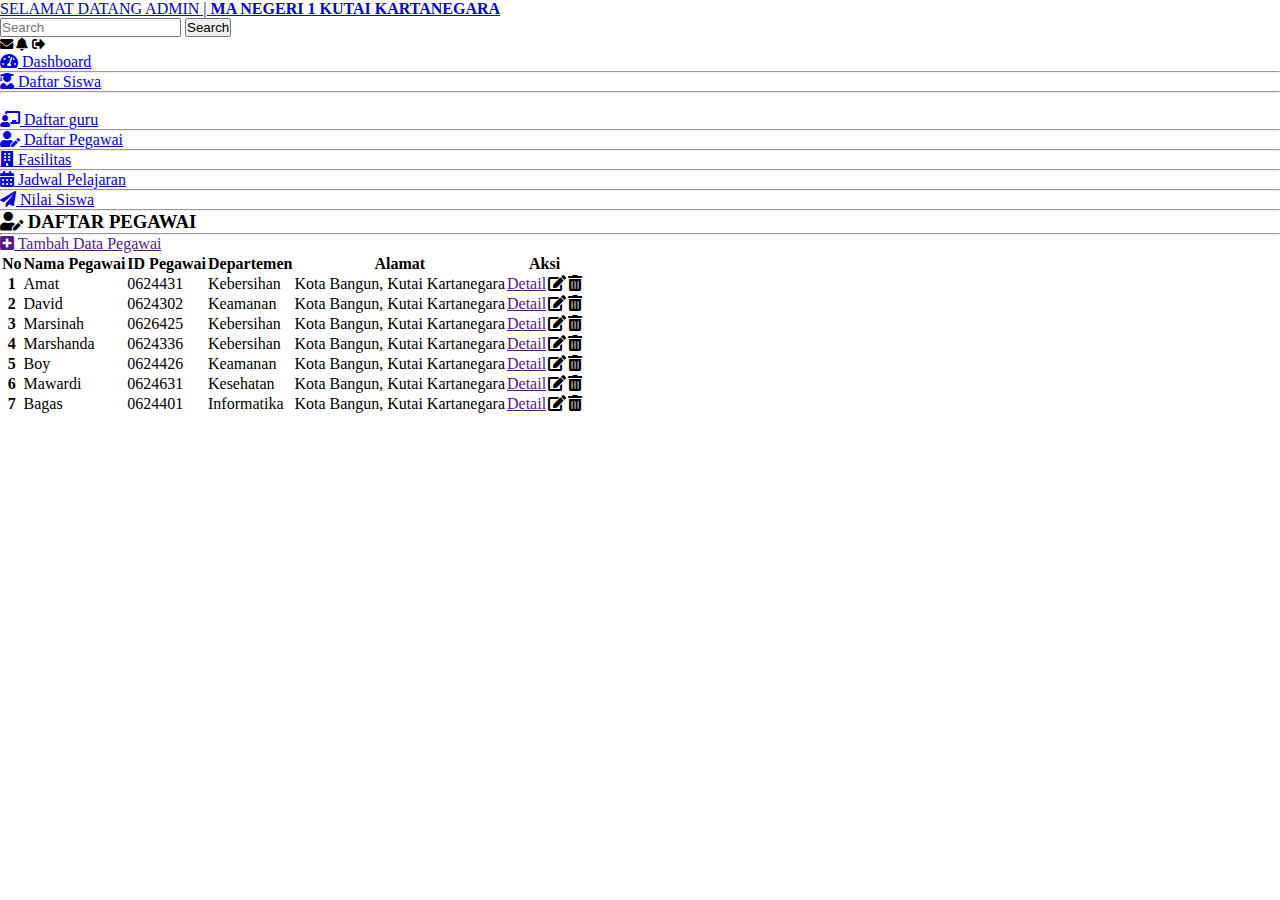
<file: pegawai.html>
<!DOCTYPE html>
<html lang="en">
  <head>
    <!-- Required meta tags -->
    <meta charset="utf-8" />
    <meta name="viewport" content="width=device-width, initial-scale=1" />

    <!-- Bootstrap CSS -->
    <link
      href="https://cdn.jsdelivr.net/npm/bootstrap@5.1.0/dist/css/bootstrap.min.css"
      rel="stylesheet"
      integrity="sha384-KyZXEAg3QhqLMpG8r+8fhAXLRk2vvoC2f3B09zVXn8CA5QIVfZOJ3BCsw2P0p/We"
      crossorigin="anonymous"
    />
    <link rel="stylesheet" href="style.css" />
    <link rel="stylesheet" href="fontawesome/css/all.min.css" />

    <title>Daftar Pegawai</title>
  </head>
  <body>
    <!-- ----- Navbar ----- -->

    <nav class="navbar navbar-expand-lg navbar-light bg-warning fixed-top">
      <a class="navbar-brand me-auto ms-3" href="#"
        >SELAMAT DATANG ADMIN | <b>MA NEGERI 1 KUTAI KARTANEGARA</b></a
      >
      <form class="d-flex">
        <input
          class="form-control me-2"
          type="search"
          placeholder="Search"
          aria-label="Search"
        />
        <button class="btn btn-outline-success" type="submit">Search</button>
      </form>
      <div class="icon ms-4 me-5 mt-2">
        <h5>
          <i
            class="fas fa-envelope ms-3"
            data-bs-toggle="tooltip"
            title="Inbox"
            data-bs-placement="top"
          ></i>
          <i
            class="fas fa-bell ms-3"
            data-bs-toggle="tooltip"
            title="Notification"
            data-bs-placement="top"
          ></i>
          <i
            class="fas fa-sign-out-alt ms-3"
            data-bs-toggle="tooltip"
            title="Sign Out"
            data-bs-placement="top"
          ></i>
        </h5>
      </div>
    </nav>

    <!-- ---- Header ---- -->

    <div class="row mt-5">
      <div class="col-md-2 bg-dark mt-2 pt-4">
        <ul class="nav flex-column ms-3 mb-5">
          <li class="nav-item">
            <a
              class="nav-link active text-white"
              aria-current="page"
              href="index.html"
              ><i class="fas fa-tachometer-alt me-2"></i> Dashboard</a
            >
            <hr class="bg-secondary" />
          </li>
          <a class="nav-link text-white" href="siswa.html"
            ><i class="fas fa-user-graduate me-2"></i> Daftar Siswa</a
          >
          <hr class="bg-secondary" />
          <li class="nav-item"></li>
          <li class="nav-item">
            <a class="nav-link text-white" href="guru.html"
              ><i class="fas fa-chalkboard-teacher me-2"></i> Daftar guru</a
            >
            <hr class="bg-secondary" />
          </li>
          <li class="nav-item">
            <a class="nav-link text-white" href="pegawai.html"
              ><i class="fas fa-user-edit me-2"></i> Daftar Pegawai</a
            >
            <hr class="bg-secondary" />
          </li>
          <li class="nav-item">
            <a class="nav-link text-white" href="fasilitas.html"
              ><i class="fa fa-building me-2"></i> Fasilitas</a
            >
            <hr class="bg-secondary" />
          </li>
          <li class="nav-item">
            <a class="nav-link text-white" href="jadwal.html"
              ><i class="fas fa-calendar-alt me-2"></i> Jadwal Pelajaran</a
            >
            <hr class="bg-secondary" />
          </li>
          <li class="nav-item">
            <a class="nav-link text-white" href="nilai.html"
              ><i class="fas fa-paper-plane me-2"></i> Nilai Siswa</a
            >
            <hr class="bg-secondary" />
          </li>
        </ul>
      </div>

      <div class="col-md-10 p-5 pt-4">
        <h3><i class="fas fa-user-edit me-2"></i> DAFTAR PEGAWAI</h3>
        <hr class="bg-secondary" />
        <a href="" class="btn btn-primary mb-3">
          <i class="fas fa-plus-square"></i> Tambah Data Pegawai</a
        >
        <table class="table table-striped table-bordered">
          <thead>
            <tr>
              <th scope="col">No</th>
              <th scope="col">Nama Pegawai</th>
              <th scope="col">ID Pegawai</th>
              <th scope="col">Departemen</th>
              <th scope="col">Alamat</th>
              <th colspan="3" scope="col">Aksi</th>
            </tr>
          </thead>
          <tbody>
            <tr>
              <th scope="row">1</th>
              <td>Amat</td>
              <td>0624431</td>
              <td>Kebersihan</td>
              <td>Kota Bangun, Kutai Kartanegara</td>
              <td><a href="" class="btn btn-primary">Detail</a></td>
              <td>
                <i
                  class="
                    fas
                    fa-edit
                    bg-success
                    rounded
                    p-2
                    text-center text-white
                  "
                  data-bs-toggle="tooltip"
                  data-bs-placement="top"
                  title="Edit"
                ></i>
              </td>
              <td>
                <i
                  class="
                    fas
                    fa-trash-alt
                    bg-danger
                    rounded
                    text-center
                    p-2
                    ms-1
                    text-white
                  "
                  data-bs-toggle="tooltip"
                  data-bs-placement="top"
                  title="Delete"
                ></i>
              </td>
            </tr>
            <tr>
              <th scope="row">2</th>
              <td>David</td>
              <td>0624302</td>
              <td>Keamanan</td>
              <td>Kota Bangun, Kutai Kartanegara</td>
              <td><a href="" class="btn btn-primary">Detail</a></td>
              <td>
                <i
                  class="
                    fas
                    fa-edit
                    bg-success
                    rounded
                    p-2
                    text-center text-white
                  "
                  data-bs-toggle="tooltip"
                  data-bs-placement="top"
                  title="Edit"
                ></i>
              </td>
              <td>
                <i
                  class="
                    fas
                    fa-trash-alt
                    bg-danger
                    rounded
                    text-center
                    p-2
                    ms-1
                    text-white
                  "
                  data-bs-toggle="tooltip"
                  data-bs-placement="top"
                  title="Delete"
                ></i>
              </td>
            </tr>
            <tr>
              <th scope="row">3</th>
              <td>Marsinah</td>
              <td>0626425</td>
              <td>Kebersihan</td>
              <td>Kota Bangun, Kutai Kartanegara</td>
              <td><a href="" class="btn btn-primary">Detail</a></td>
              <td>
                <i
                  class="
                    fas
                    fa-edit
                    bg-success
                    rounded
                    p-2
                    text-center text-white
                  "
                  data-bs-toggle="tooltip"
                  data-bs-placement="top"
                  title="Edit"
                ></i>
              </td>
              <td>
                <i
                  class="
                    fas
                    fa-trash-alt
                    bg-danger
                    rounded
                    text-center
                    p-2
                    ms-1
                    text-white
                  "
                  data-bs-toggle="tooltip"
                  data-bs-placement="top"
                  title="Delete"
                ></i>
              </td>
            </tr>
            <tr>
              <th scope="row">4</th>
              <td>Marshanda</td>
              <td>0624336</td>
              <td>Kebersihan</td>
              <td>Kota Bangun, Kutai Kartanegara</td>
              <td><a href="" class="btn btn-primary">Detail</a></td>
              <td>
                <i
                  class="
                    fas
                    fa-edit
                    bg-success
                    rounded
                    p-2
                    text-center text-white
                  "
                  data-bs-toggle="tooltip"
                  data-bs-placement="top"
                  title="Edit"
                ></i>
              </td>
              <td>
                <i
                  class="
                    fas
                    fa-trash-alt
                    bg-danger
                    rounded
                    text-center
                    p-2
                    ms-1
                    text-white
                  "
                  data-bs-toggle="tooltip"
                  data-bs-placement="top"
                  title="Delete"
                ></i>
              </td>
            </tr>
            <tr>
              <th scope="row">5</th>
              <td>Boy</td>
              <td>0624426</td>
              <td>Keamanan</td>
              <td>Kota Bangun, Kutai Kartanegara</td>
              <td><a href="" class="btn btn-primary">Detail</a></td>
              <td>
                <i
                  class="
                    fas
                    fa-edit
                    bg-success
                    rounded
                    p-2
                    text-center text-white
                  "
                  data-bs-toggle="tooltip"
                  data-bs-placement="top"
                  title="Edit"
                ></i>
              </td>
              <td>
                <i
                  class="
                    fas
                    fa-trash-alt
                    bg-danger
                    rounded
                    text-center
                    p-2
                    ms-1
                    text-white
                  "
                  data-bs-toggle="tooltip"
                  data-bs-placement="top"
                  title="Delete"
                ></i>
              </td>
            </tr>
            <tr>
              <th scope="row">6</th>
              <td>Mawardi</td>
              <td>0624631</td>
              <td>Kesehatan</td>
              <td>Kota Bangun, Kutai Kartanegara</td>
              <td><a href="" class="btn btn-primary">Detail</a></td>
              <td>
                <i
                  class="
                    fas
                    fa-edit
                    bg-success
                    rounded
                    p-2
                    text-center text-white
                  "
                  data-bs-toggle="tooltip"
                  data-bs-placement="top"
                  title="Edit"
                ></i>
              </td>
              <td>
                <i
                  class="
                    fas
                    fa-trash-alt
                    bg-danger
                    rounded
                    text-center
                    p-2
                    ms-1
                    text-white
                  "
                  data-bs-toggle="tooltip"
                  data-bs-placement="top"
                  title="Delete"
                ></i>
              </td>
            </tr>
            <tr>
              <th scope="row">7</th>
              <td>Bagas</td>
              <td>0624401</td>
              <td>Informatika</td>
              <td>Kota Bangun, Kutai Kartanegara</td>
              <td><a href="" class="btn btn-primary">Detail</a></td>
              <td>
                <i
                  class="
                    fas
                    fa-edit
                    bg-success
                    rounded
                    p-2
                    text-center text-white
                  "
                  data-bs-toggle="tooltip"
                  data-bs-placement="top"
                  title="Edit"
                ></i>
              </td>
              <td>
                <i
                  class="
                    fas
                    fa-trash-alt
                    bg-danger
                    rounded
                    text-center
                    p-2
                    ms-1
                    text-white
                  "
                  data-bs-toggle="tooltip"
                  data-bs-placement="top"
                  title="Delete"
                ></i>
              </td>
            </tr>
          </tbody>
        </table>
      </div>
    </div>

    <!-- Optional JavaScript; choose one of the two! -->

    <!-- Option 1: Bootstrap Bundle with Popper -->
    <script
      src="https://cdn.jsdelivr.net/npm/bootstrap@5.1.0/dist/js/bootstrap.bundle.min.js"
      integrity="sha384-U1DAWAznBHeqEIlVSCgzq+c9gqGAJn5c/t99JyeKa9xxaYpSvHU5awsuZVVFIhvj"
      crossorigin="anonymous"
    ></script>

    <!-- Option 2: Separate Popper and Bootstrap JS -->
    <!--
    <script src="https://cdn.jsdelivr.net/npm/@popperjs/core@2.9.3/dist/umd/popper.min.js" integrity="sha384-eMNCOe7tC1doHpGoWe/6oMVemdAVTMs2xqW4mwXrXsW0L84Iytr2wi5v2QjrP/xp" crossorigin="anonymous"></script>
    <script src="https://cdn.jsdelivr.net/npm/bootstrap@5.1.0/dist/js/bootstrap.min.js" integrity="sha384-cn7l7gDp0eyniUwwAZgrzD06kc/tftFf19TOAs2zVinnD/C7E91j9yyk5//jjpt/" crossorigin="anonymous"></script>
    -->
    <script src="script.js"></script>
  </body>
</html>
</file>
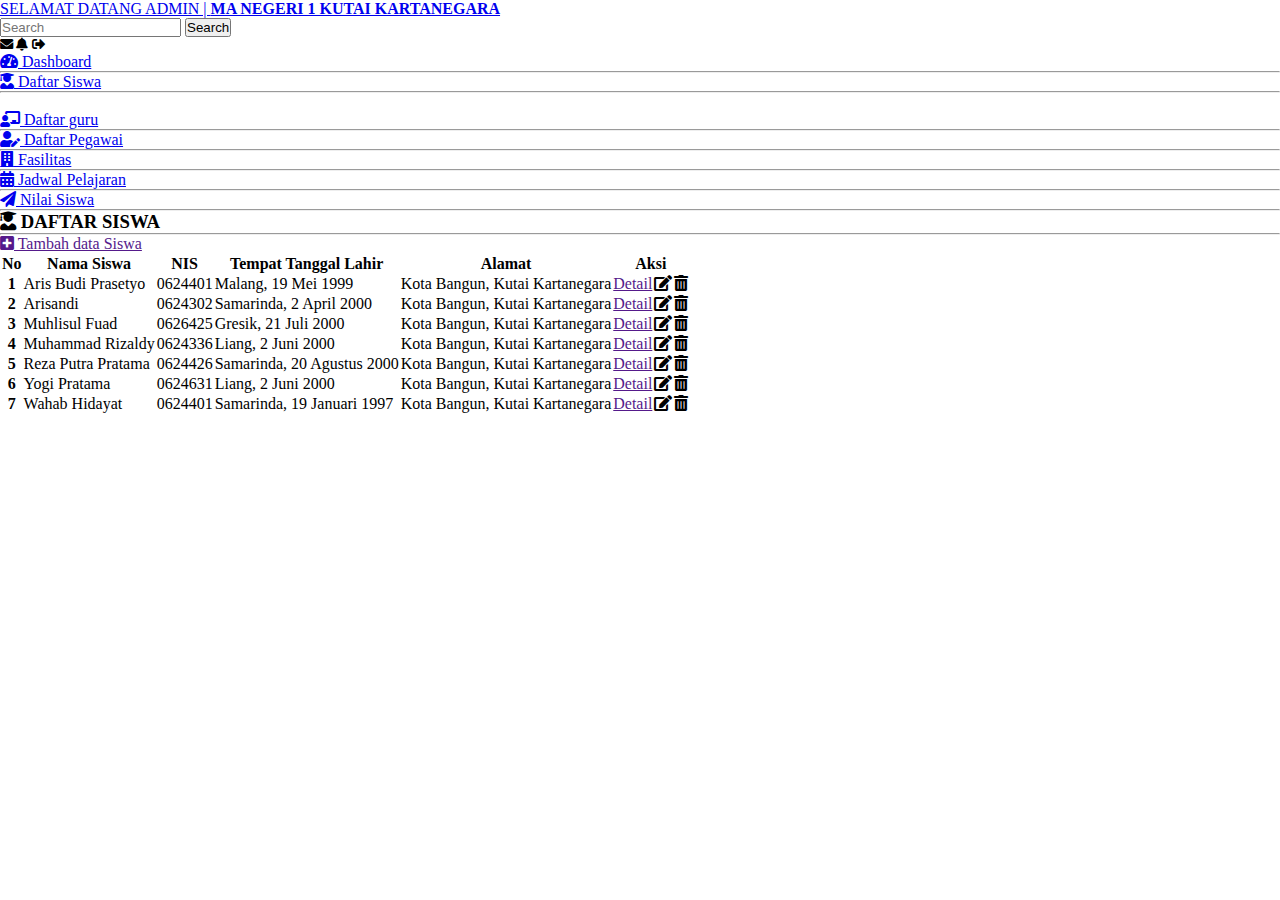
<file: siswa.html>
<!DOCTYPE html>
<html lang="en">
  <head>
    <!-- Required meta tags -->
    <meta charset="utf-8" />
    <meta name="viewport" content="width=device-width, initial-scale=1" />

    <!-- Bootstrap CSS -->
    <link
      href="https://cdn.jsdelivr.net/npm/bootstrap@5.1.0/dist/css/bootstrap.min.css"
      rel="stylesheet"
      integrity="sha384-KyZXEAg3QhqLMpG8r+8fhAXLRk2vvoC2f3B09zVXn8CA5QIVfZOJ3BCsw2P0p/We"
      crossorigin="anonymous"
    />
    <link rel="stylesheet" href="style.css" />
    <link rel="stylesheet" href="fontawesome/css/all.min.css" />

    <title>Daftar Siswa</title>
  </head>
  <body>
    <!-- ----- Navbar ----- -->

    <nav class="navbar navbar-expand-lg navbar-light bg-warning fixed-top">
      <a class="navbar-brand me-auto ms-3" href="#"
        >SELAMAT DATANG ADMIN | <b>MA NEGERI 1 KUTAI KARTANEGARA</b></a
      >
      <form class="d-flex">
        <input
          class="form-control me-2"
          type="search"
          placeholder="Search"
          aria-label="Search"
        />
        <button class="btn btn-outline-success" type="submit">Search</button>
      </form>
      <div class="icon ms-4 me-5 mt-2">
        <h5>
          <i
            class="fas fa-envelope ms-3"
            data-bs-toggle="tooltip"
            title="Inbox"
            data-bs-placement="top"
          ></i>
          <i
            class="fas fa-bell ms-3"
            data-bs-toggle="tooltip"
            title="Notification"
            data-bs-placement="top"
          ></i>
          <i
            class="fas fa-sign-out-alt ms-3"
            data-bs-toggle="tooltip"
            title="Sign Out"
            data-bs-placement="top"
          ></i>
        </h5>
      </div>
    </nav>

    <!-- ---- Header ---- -->

    <div class="row mt-5">
      <div class="col-md-2 bg-dark mt-2 pt-4">
        <ul class="nav flex-column ms-3 mb-5">
          <li class="nav-item">
            <a
              class="nav-link active text-white"
              aria-current="page"
              href="index.html"
              ><i class="fas fa-tachometer-alt me-2"></i> Dashboard</a
            >
            <hr class="bg-secondary" />
          </li>
          <a class="nav-link text-white" href="siswa.html"
            ><i class="fas fa-user-graduate me-2"></i> Daftar Siswa</a
          >
          <hr class="bg-secondary" />
          <li class="nav-item"></li>
          <li class="nav-item">
            <a class="nav-link text-white" href="guru.html"
              ><i class="fas fa-chalkboard-teacher me-2"></i> Daftar guru</a
            >
            <hr class="bg-secondary" />
          </li>
          <li class="nav-item">
            <a class="nav-link text-white" href="pegawai.html"
              ><i class="fas fa-user-edit me-2"></i> Daftar Pegawai</a
            >
            <hr class="bg-secondary" />
          </li>
          <li class="nav-item">
            <a class="nav-link text-white" href="fasilitas.html"
              ><i class="fa fa-building me-2"></i> Fasilitas</a
            >
            <hr class="bg-secondary" />
          </li>
          <li class="nav-item">
            <a class="nav-link text-white" href="jadwal.html"
              ><i class="fas fa-calendar-alt me-2"></i> Jadwal Pelajaran</a
            >
            <hr class="bg-secondary" />
          </li>
          <li class="nav-item">
            <a class="nav-link text-white" href="nilai.html"
              ><i class="fas fa-paper-plane me-2"></i> Nilai Siswa</a
            >
            <hr class="bg-secondary" />
          </li>
        </ul>
      </div>

      <div class="col-md-10 p-5 pt-4">
        <h3><i class="fas fa-user-graduate me-2"></i> DAFTAR SISWA</h3>
        <hr class="bg-secondary" />
        <a href="" class="btn btn-primary mb-3">
          <i class="fas fa-plus-square"></i> Tambah data Siswa</a
        >
        <table class="table table-striped table-bordered">
          <thead>
            <tr>
              <th scope="col">No</th>
              <th scope="col">Nama Siswa</th>
              <th scope="col">NIS</th>
              <th scope="col">Tempat Tanggal Lahir</th>
              <th scope="col">Alamat</th>
              <th colspan="3" scope="col">Aksi</th>
            </tr>
          </thead>
          <tbody>
            <tr>
              <th scope="row">1</th>
              <td>Aris Budi Prasetyo</td>
              <td>0624401</td>
              <td>Malang, 19 Mei 1999</td>
              <td>Kota Bangun, Kutai Kartanegara</td>
              <td><a href="" class="btn btn-primary">Detail</a></td>
              <td>
                <i
                  class="
                    fas
                    fa-edit
                    bg-success
                    rounded
                    p-2
                    text-center text-white
                  "
                  data-bs-toggle="tooltip"
                  data-bs-placement="top"
                  title="Edit"
                ></i>
              </td>
              <td>
                <i
                  class="
                    fas
                    fa-trash-alt
                    bg-danger
                    rounded
                    text-center
                    p-2
                    ms-1
                    text-white
                  "
                  data-bs-toggle="tooltip"
                  data-bs-placement="top"
                  title="Delete"
                ></i>
              </td>
            </tr>
            <tr>
              <th scope="row">2</th>
              <td>Arisandi</td>
              <td>0624302</td>
              <td>Samarinda, 2 April 2000</td>
              <td>Kota Bangun, Kutai Kartanegara</td>
              <td><a href="" class="btn btn-primary">Detail</a></td>
              <td>
                <i
                  class="
                    fas
                    fa-edit
                    bg-success
                    rounded
                    p-2
                    text-center text-white
                  "
                  data-bs-toggle="tooltip"
                  data-bs-placement="top"
                  title="Edit"
                ></i>
              </td>
              <td>
                <i
                  class="
                    fas
                    fa-trash-alt
                    bg-danger
                    rounded
                    text-center
                    p-2
                    ms-1
                    text-white
                  "
                  data-bs-toggle="tooltip"
                  data-bs-placement="top"
                  title="Delete"
                ></i>
              </td>
            </tr>
            <tr>
              <th scope="row">3</th>
              <td>Muhlisul Fuad</td>
              <td>0626425</td>
              <td>Gresik, 21 Juli 2000</td>
              <td>Kota Bangun, Kutai Kartanegara</td>
              <td><a href="" class="btn btn-primary">Detail</a></td>
              <td>
                <i
                  class="
                    fas
                    fa-edit
                    bg-success
                    rounded
                    p-2
                    text-center text-white
                  "
                  data-bs-toggle="tooltip"
                  data-bs-placement="top"
                  title="Edit"
                ></i>
              </td>
              <td>
                <i
                  class="
                    fas
                    fa-trash-alt
                    bg-danger
                    rounded
                    text-center
                    p-2
                    ms-1
                    text-white
                  "
                  data-bs-toggle="tooltip"
                  data-bs-placement="top"
                  title="Delete"
                ></i>
              </td>
            </tr>
            <tr>
              <th scope="row">4</th>
              <td>Muhammad Rizaldy</td>
              <td>0624336</td>
              <td>Liang, 2 Juni 2000</td>
              <td>Kota Bangun, Kutai Kartanegara</td>
              <td><a href="" class="btn btn-primary">Detail</a></td>
              <td>
                <i
                  class="
                    fas
                    fa-edit
                    bg-success
                    rounded
                    p-2
                    text-center text-white
                  "
                  data-bs-toggle="tooltip"
                  data-bs-placement="top"
                  title="Edit"
                ></i>
              </td>
              <td>
                <i
                  class="
                    fas
                    fa-trash-alt
                    bg-danger
                    rounded
                    text-center
                    p-2
                    ms-1
                    text-white
                  "
                  data-bs-toggle="tooltip"
                  data-bs-placement="top"
                  title="Delete"
                ></i>
              </td>
            </tr>
            <tr>
              <th scope="row">5</th>
              <td>Reza Putra Pratama</td>
              <td>0624426</td>
              <td>Samarinda, 20 Agustus 2000</td>
              <td>Kota Bangun, Kutai Kartanegara</td>
              <td><a href="" class="btn btn-primary">Detail</a></td>
              <td>
                <i
                  class="
                    fas
                    fa-edit
                    bg-success
                    rounded
                    p-2
                    text-center text-white
                  "
                  data-bs-toggle="tooltip"
                  data-bs-placement="top"
                  title="Edit"
                ></i>
              </td>
              <td>
                <i
                  class="
                    fas
                    fa-trash-alt
                    bg-danger
                    rounded
                    text-center
                    p-2
                    ms-1
                    text-white
                  "
                  data-bs-toggle="tooltip"
                  data-bs-placement="top"
                  title="Delete"
                ></i>
              </td>
            </tr>
            <tr>
              <th scope="row">6</th>
              <td>Yogi Pratama</td>
              <td>0624631</td>
              <td>Liang, 2 Juni 2000</td>
              <td>Kota Bangun, Kutai Kartanegara</td>
              <td><a href="" class="btn btn-primary">Detail</a></td>
              <td>
                <i
                  class="
                    fas
                    fa-edit
                    bg-success
                    rounded
                    p-2
                    text-center text-white
                  "
                  data-bs-toggle="tooltip"
                  data-bs-placement="top"
                  title="Edit"
                ></i>
              </td>
              <td>
                <i
                  class="
                    fas
                    fa-trash-alt
                    bg-danger
                    rounded
                    text-center
                    p-2
                    ms-1
                    text-white
                  "
                  data-bs-toggle="tooltip"
                  data-bs-placement="top"
                  title="Delete"
                ></i>
              </td>
            </tr>
            <tr>
              <th scope="row">7</th>
              <td>Wahab Hidayat</td>
              <td>0624401</td>
              <td>Samarinda, 19 Januari 1997</td>
              <td>Kota Bangun, Kutai Kartanegara</td>
              <td><a href="" class="btn btn-primary">Detail</a></td>
              <td>
                <i
                  class="
                    fas
                    fa-edit
                    bg-success
                    rounded
                    p-2
                    text-center text-white
                  "
                  data-bs-toggle="tooltip"
                  data-bs-placement="top"
                  title="Edit"
                ></i>
              </td>
              <td>
                <i
                  class="
                    fas
                    fa-trash-alt
                    bg-danger
                    rounded
                    text-center
                    p-2
                    ms-1
                    text-white
                  "
                  data-bs-toggle="tooltip"
                  data-bs-placement="top"
                  title="Delete"
                ></i>
              </td>
            </tr>
          </tbody>
        </table>
      </div>
    </div>

    <!-- Optional JavaScript; choose one of the two! -->

    <!-- Option 1: Bootstrap Bundle with Popper -->
    <script
      src="https://cdn.jsdelivr.net/npm/bootstrap@5.1.0/dist/js/bootstrap.bundle.min.js"
      integrity="sha384-U1DAWAznBHeqEIlVSCgzq+c9gqGAJn5c/t99JyeKa9xxaYpSvHU5awsuZVVFIhvj"
      crossorigin="anonymous"
    ></script>

    <!-- Option 2: Separate Popper and Bootstrap JS -->
    <!--
    <script src="https://cdn.jsdelivr.net/npm/@popperjs/core@2.9.3/dist/umd/popper.min.js" integrity="sha384-eMNCOe7tC1doHpGoWe/6oMVemdAVTMs2xqW4mwXrXsW0L84Iytr2wi5v2QjrP/xp" crossorigin="anonymous"></script>
    <script src="https://cdn.jsdelivr.net/npm/bootstrap@5.1.0/dist/js/bootstrap.min.js" integrity="sha384-cn7l7gDp0eyniUwwAZgrzD06kc/tftFf19TOAs2zVinnD/C7E91j9yyk5//jjpt/" crossorigin="anonymous"></script>
    -->
    <script src="script.js"></script>
  </body>
</html>
</file>
<file: style.css>
.nav-link:hover {
  background: grey;
}

.display-4 {
  font-weight: bold;
}

.card-body-icon {
  position: absolute;
  z-index: 0;
  top: 25px;
  right: 4px;
  opacity: 0.4;
  font-size: 90px;
}

* {
  box-sizing: border-box;
  padding: 0;
  margin: 0;
}

.row {
  --bs-gutter-x: 0;
  --bs-gutter-y: 0;
}
</file>
